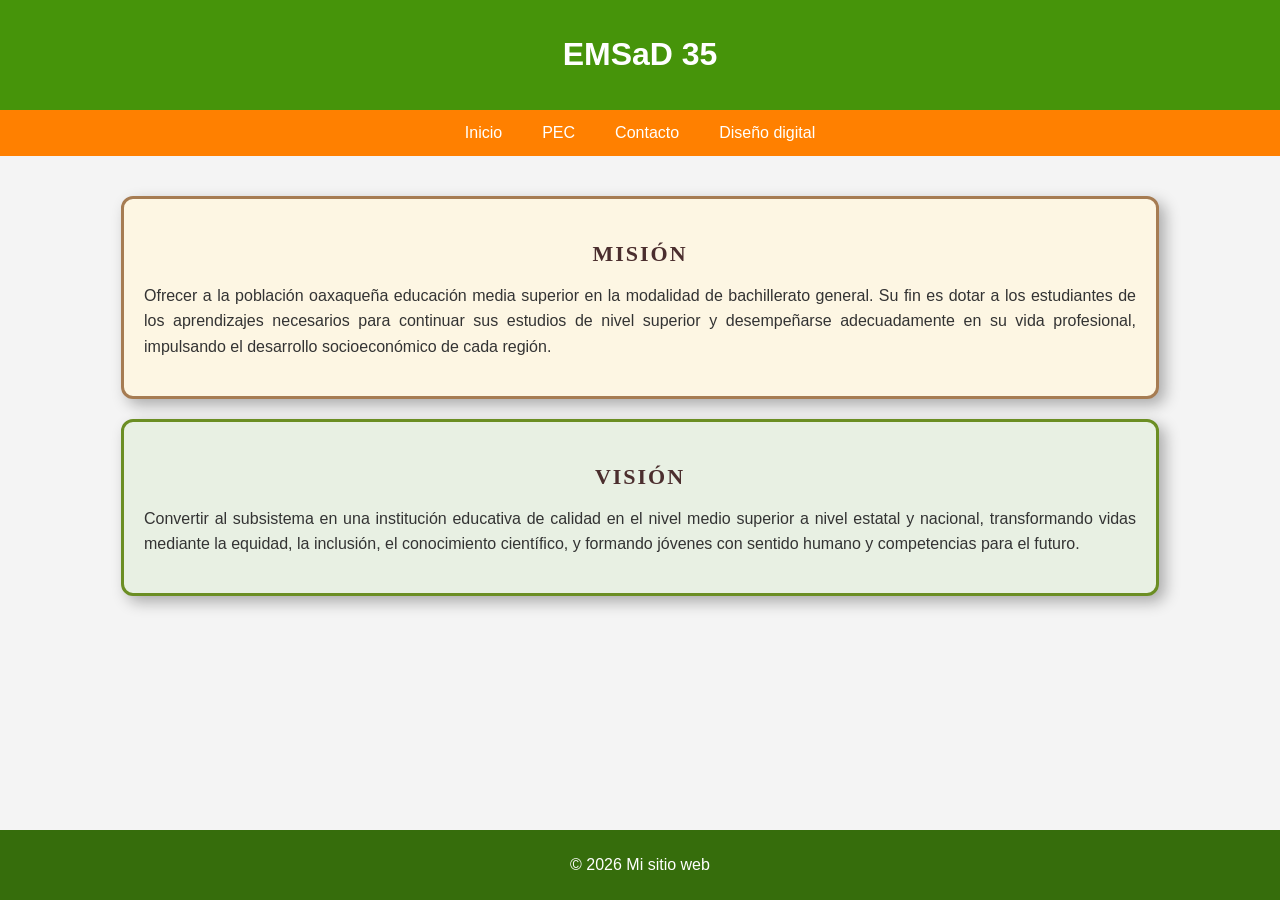
<file: index.html>
<!DOCTYPE html>
<html lang="es">
<head>
    <meta charset="UTF-8">
    <title>Mi página con navegador</title>
    <!-- Vinculamos el archivo CSS externo -->
    <link rel="stylesheet" href="style.css">
</head>
<body>
    <header>
        <h1>EMSaD 35 </h1>
    </header>

    <div class="fondo-animado">
        <!-- Huellitas y huesitos flotantes -->
        <div class="icono">🐾</div>
        <div class="icono">🦴</div>
        <div class="icono">🐾</div>
        <div class="icono">🦴</div>
        <div class="icono">🐾</div>
    </div>


    <nav>
        <a href="index.html">Inicio</a>
        <a href="PEC.html ">PEC</a>
        <a href="Contacto.html">Contacto</a>
        <a href="diseño_digital.html">Diseño digital</a>
    </nav>

    <main>
        <!-- Sección Misión -->
        <section class="cuadro-mision">
            <h3>Misión</h3>
            <p>Ofrecer a la población oaxaqueña educación media superior en la modalidad de bachillerato general. 
            Su fin es dotar a los estudiantes de los aprendizajes necesarios para continuar sus estudios de nivel superior 
            y desempeñarse adecuadamente en su vida profesional, impulsando el desarrollo socioeconómico de cada región.</p>
        </section>
    
        <!-- Sección Visión -->
        <section class="cuadro-vision">
            <h3>Visión</h3>
            <p>Convertir al subsistema en una institución educativa de calidad en el nivel medio superior a nivel estatal y nacional, 
            transformando vidas mediante la equidad, la inclusión, el conocimiento científico, y formando jóvenes con sentido humano 
            y competencias para el futuro.</p>
        </section>
    </main>

    <footer>
        <p>© 2026 Mi sitio web</p>
    </footer>
</body>
</html>
</file>
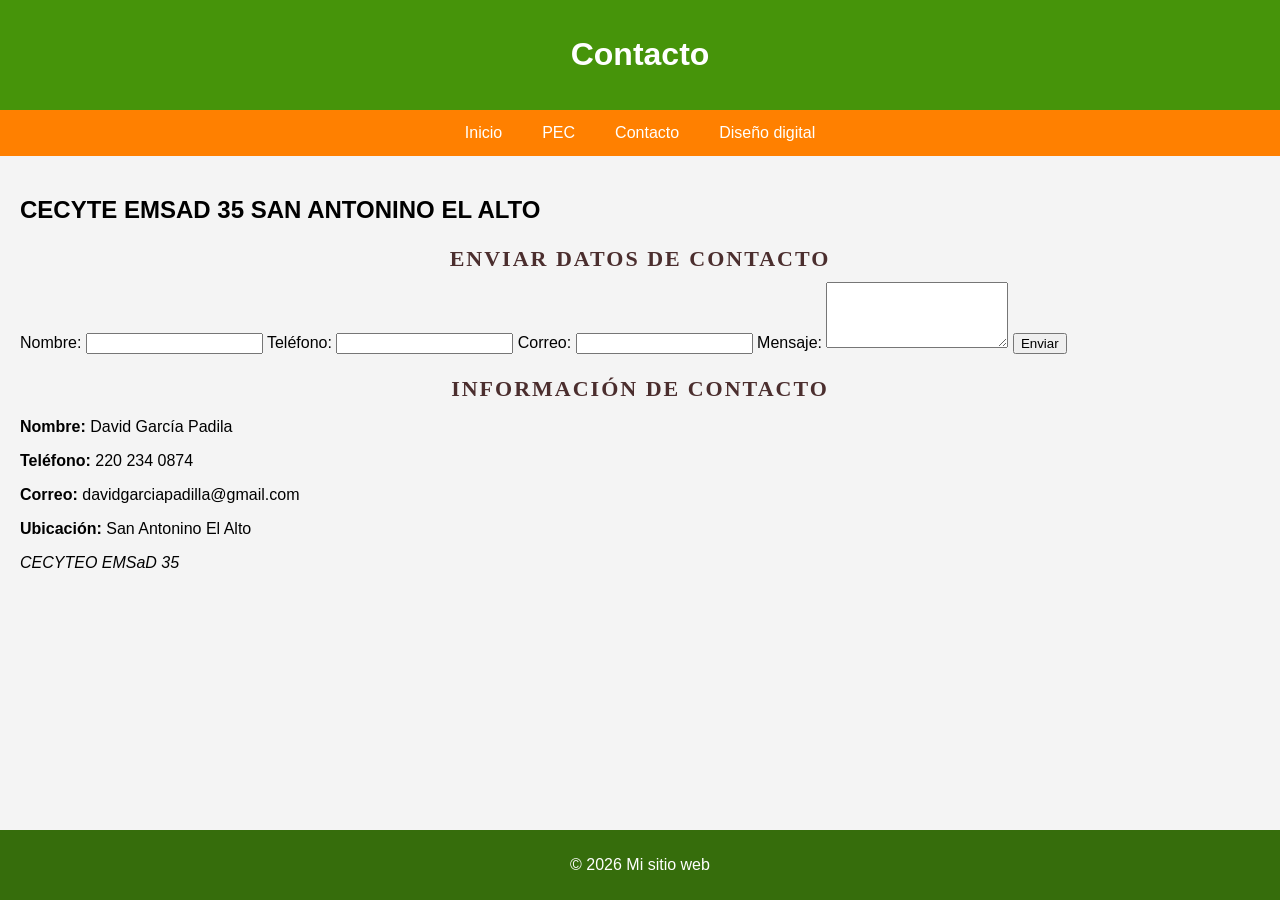
<file: Contacto.html>
<!DOCTYPE html>
<html lang="es">
<head>
    <meta charset="UTF-8">
    <title>Mi página con navegador</title>
    <!-- Vinculamos el archivo CSS externo -->
    <link rel="stylesheet" href="style.css">
</head>
<body>
    <header>
        <h1>Contacto</h1>
    </header>

    <div class="fondo-animado">
        <!-- Huellitas y huesitos flotantes -->
        <div class="icono">🐾</div>
        <div class="icono">🦴</div>
        <div class="icono">🐾</div>
        <div class="icono">🦴</div>
        <div class="icono">🐾</div>
    </div>

    <nav>
        <a href="index.html">Inicio</a>
        <a href="PEC.html">PEC</a>
        <a href="Contacto.html">Contacto</a>
        <a href="diseño_digital.html">Diseño digital</a>
    </nav>
    
    <main>
        <section>
            <h2>CECYTE EMSAD 35 SAN ANTONINO EL ALTO</h2>
        </section>
    
        <!-- Contenedor horizontal -->
        <div class="contact-container">
            <!-- Cuadro de contacto con formulario -->
            <section class="cuadro-contacto">
                <h3>Enviar datos de contacto</h3>
                <form id="formContacto">
                    <label for="nombre">Nombre:</label>
                    <input type="text" id="nombre" name="nombre" required>
    
                    <label for="telefono">Teléfono:</label>
                    <input type="tel" id="telefono" name="telefono" required>
    
                    <label for="correo">Correo:</label>
                    <input type="email" id="correo" name="correo" required>
    
                    <label for="mensaje">Mensaje:</label>
                    <textarea id="mensaje" name="mensaje" rows="4" required></textarea>
    
                    <button type="submit">Enviar</button>
                </form>
            </section>
    
            <!-- Cuadro con información fija -->
            <section class="cuadro-info">
                <h3>Información de contacto</h3>
                <p><strong>Nombre:</strong> David García Padila</p>
                <p><strong>Teléfono:</strong> 220 234 0874</p>
                <p><strong>Correo:</strong> davidgarciapadilla@gmail.com</p>
                <p><strong>Ubicación:</strong> San Antonino El Alto</p>
                <p><em>CECYTEO EMSaD 35</em></p>
            </section>
        </div>
    </main>

    <footer>
        <p>© 2026 Mi sitio web</p>
    </footer>
</body>
</html>
</file>
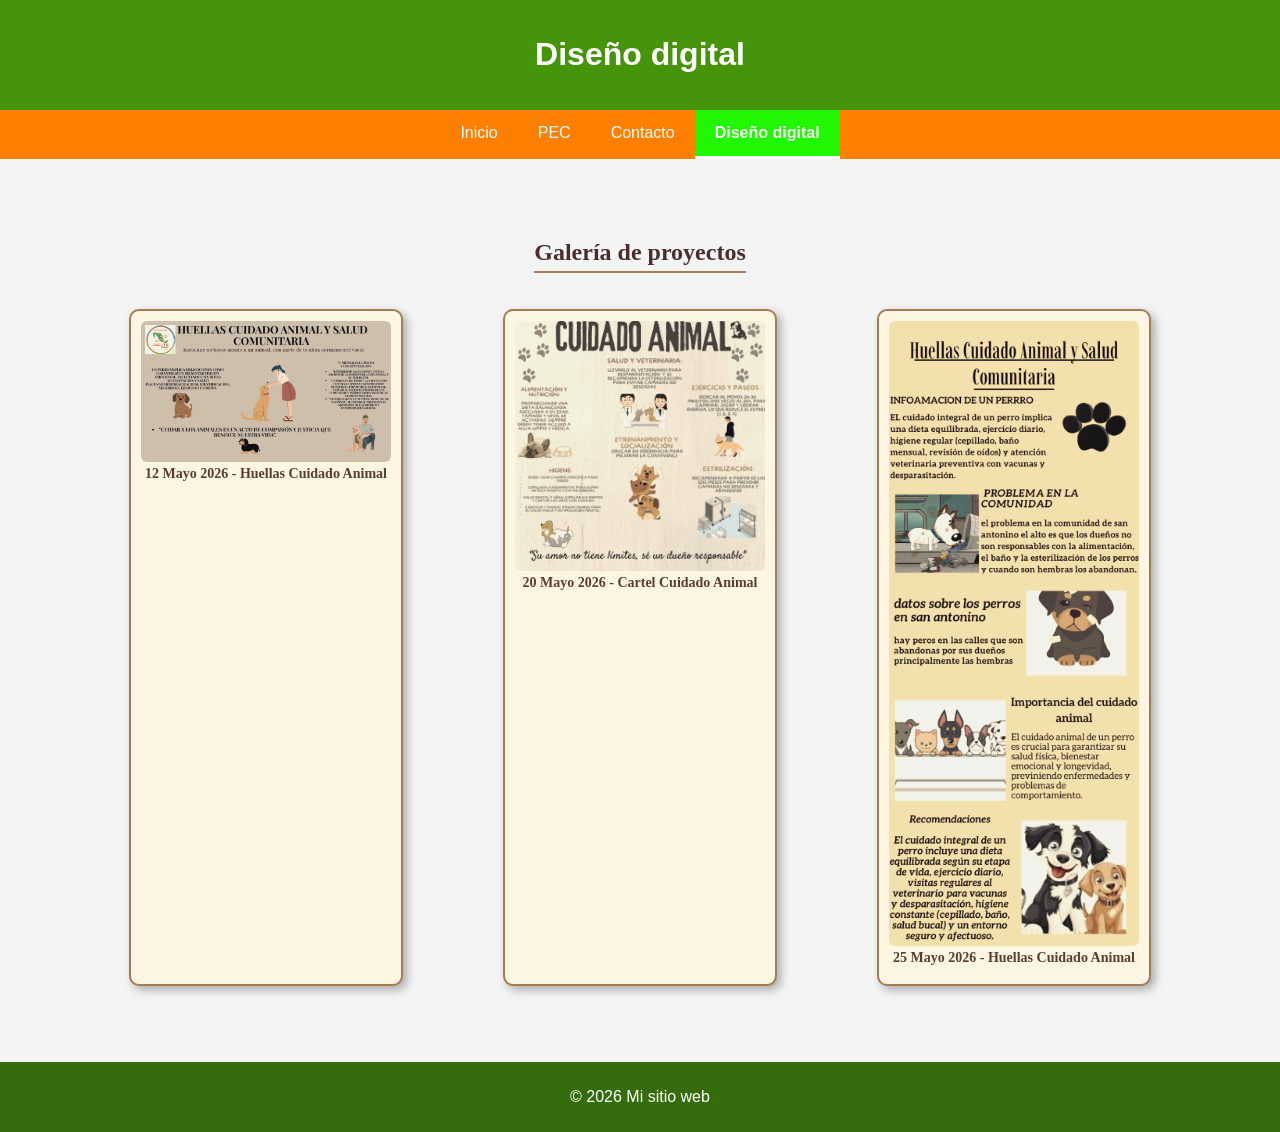
<file: diseno_digital.html>
<!DOCTYPE html>
<html lang="es">
<head>
    <meta charset="UTF-8">
    <title>Mi página con navegador</title>
    <!-- Vinculamos el archivo CSS externo -->
    <link rel="stylesheet" href="styles.css">
</head>
<body>
    <header>
        <h1>Diseño digital</h1>
    </header>

    <div class="fondo-animado">
        <!-- Huellitas y huesitos flotantes -->
        <div class="icono">🐾</div>
        <div class="icono">🦴</div>
        <div class="icono">🐾</div>
        <div class="icono">🦴</div>
        <div class="icono">🐾</div>
    </div>

    <nav>
        <a href="index.html">Inicio</a>
        <a href="pec.html">PEC</a>
        <a href="contacto.html">Contacto</a>
        <a href="diseno_digital.html" class="active">Diseño digital</a>
    </nav>
    
    <main>
        <!-- Galería de imágenes -->
        <section class="galeria">
            <h2>Galería de proyectos</h2>
            <div class="galeria-grid">
                <figure>
                    <img src="img/Banner_pec.jpeg" alt="Huellas cuidado animal">
                    <figcaption>12 Mayo 2026 - Huellas Cuidado Animal</figcaption>
                </figure>
    
                <figure>
                    <img src="img/cuidado_animal.jpeg" alt="Cartel cuidado animal">
                    <figcaption>20 Mayo 2026 - Cartel Cuidado Animal</figcaption>
                </figure>
    
                <figure>
                    <img src="img/infografia_pec.jpeg" alt="Cartel huellas cuidado animal">
                    <figcaption>25 Mayo 2026 - Huellas Cuidado Animal</figcaption>
                </figure>
            </div>
        </section>
    </main>
    

    <footer>
        <p>© 2026 Mi sitio web</p>
    </footer>
</body>
</html>
</file>
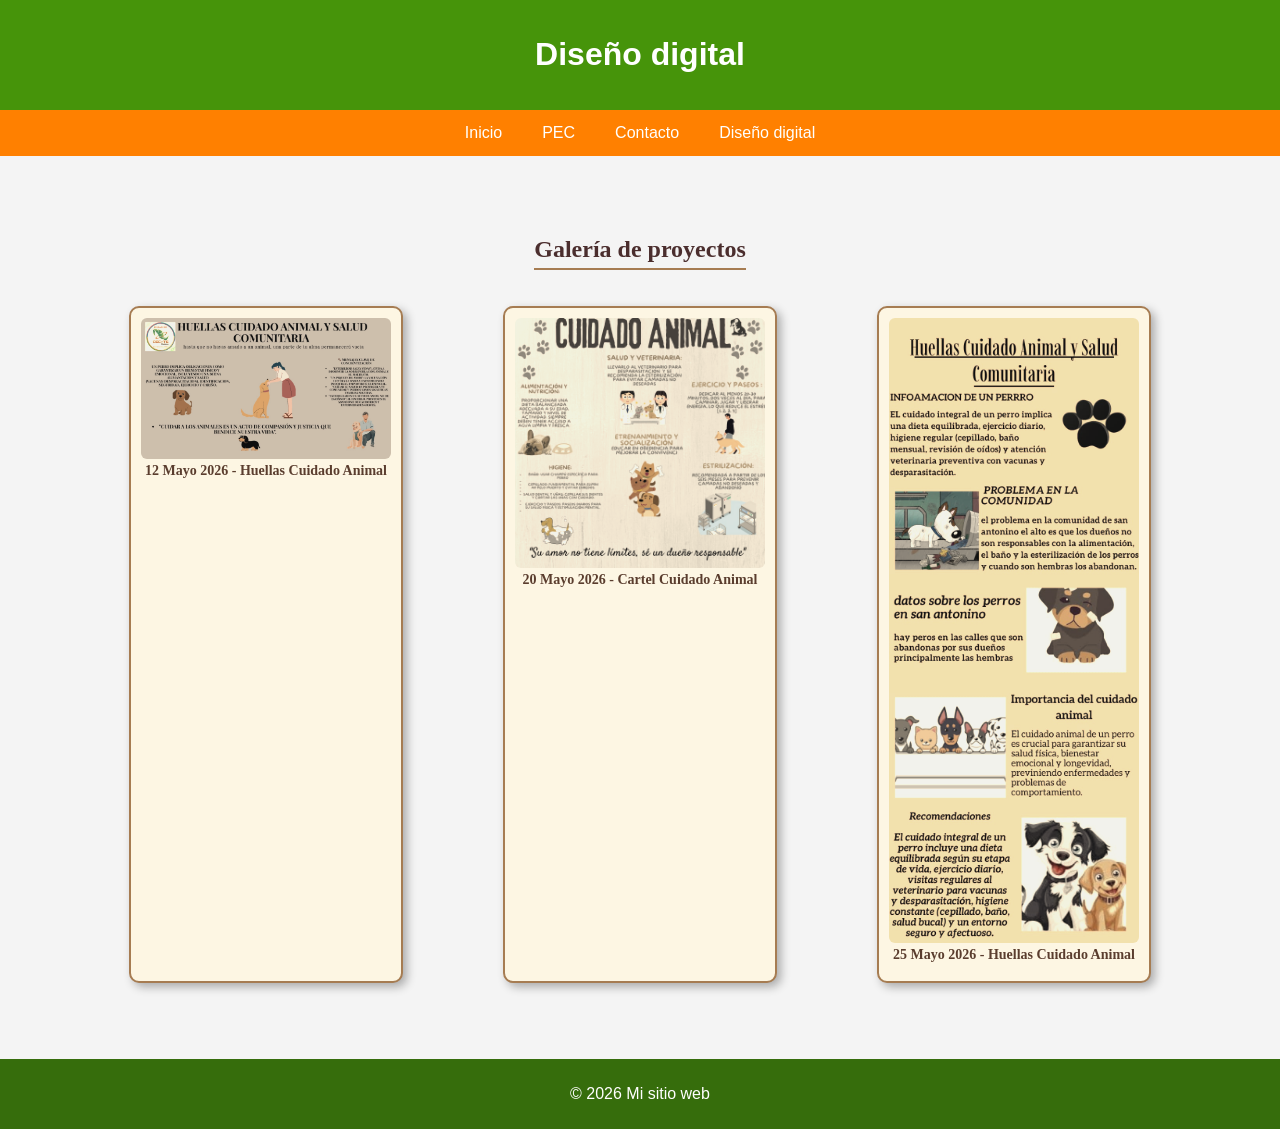
<file: diseño_digital.html>
<!DOCTYPE html>
<html lang="es">
<head>
    <meta charset="UTF-8">
    <title>Mi página con navegador</title>
    <!-- Vinculamos el archivo CSS externo -->
    <link rel="stylesheet" href="style.css">
</head>
<body>
    <header>
        <h1>Diseño digital</h1>
    </header>

    <div class="fondo-animado">
        <!-- Huellitas y huesitos flotantes -->
        <div class="icono">🐾</div>
        <div class="icono">🦴</div>
        <div class="icono">🐾</div>
        <div class="icono">🦴</div>
        <div class="icono">🐾</div>
    </div>
    <nav>
        <a href="index.html">Inicio</a>
        <a href="PEC.html">PEC</a>
        <a href="Contacto.html">Contacto</a>
        <a href="diseño_digital.html">Diseño digital</a>
    </nav>

    
    <main>
        <!-- Galería de imágenes -->
        <section class="galeria">
            <h2>Galería de proyectos</h2>
            <div class="galeria-grid">
                <figure>
                    <img src="img/Banner_pec.jpeg" alt="Huellas cuidado animal">
                    <figcaption>12 Mayo 2026 - Huellas Cuidado Animal</figcaption>
                </figure>
    
                <figure>
                    <img src="img/cuidado_animal.jpeg" alt="Cartel cuidado animal">
                    <figcaption>20 Mayo 2026 - Cartel Cuidado Animal</figcaption>
                </figure>
    
                <figure>
                    <img src="img/infografia_pec.jpeg" alt="Cartel huellas cuidado animal">
                    <figcaption>25 Mayo 2026 - Huellas Cuidado Animal</figcaption>
                </figure>
            </div>
        </section>
    </main>
    

    <footer>
        <p>© 2026 Mi sitio web</p>
    </footer>
</body>
</html>
</file>
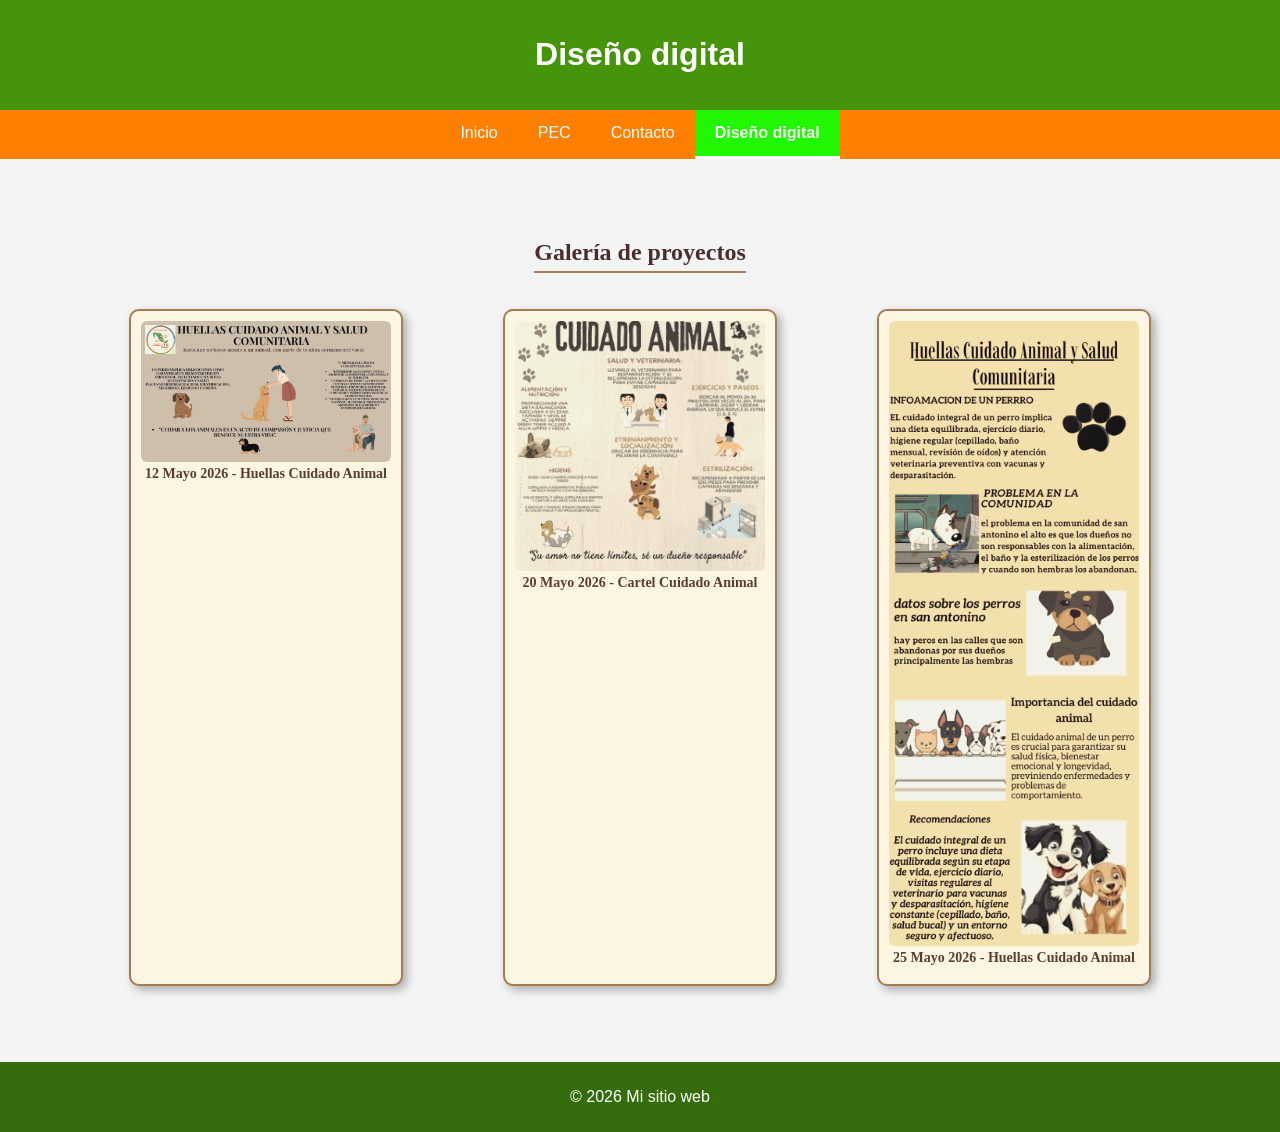
<file: Diseño_digital.html>
<!DOCTYPE html>
<html lang="es">
<head>
    <meta charset="UTF-8">
    <title>Mi página con navegador</title>
    <!-- Vinculamos el archivo CSS externo -->
    <link rel="stylesheet" href="styles.css">
</head>
<body>
    <header>
        <h1>Diseño digital</h1>
    </header>

    <div class="fondo-animado">
        <!-- Huellitas y huesitos flotantes -->
        <div class="icono">🐾</div>
        <div class="icono">🦴</div>
        <div class="icono">🐾</div>
        <div class="icono">🦴</div>
        <div class="icono">🐾</div>
    </div>

    <nav>
        <a href="index.html">Inicio</a>
        <a href="pec.html">PEC</a>
        <a href="contacto.html">Contacto</a>
        <a href="diseño_digital.html" class="active">Diseño digital</a>
    </nav>
    
    <main>
        <!-- Galería de imágenes -->
        <section class="galeria">
            <h2>Galería de proyectos</h2>
            <div class="galeria-grid">
                <figure>
                    <img src="img/Banner_pec.jpeg" alt="Huellas cuidado animal">
                    <figcaption>12 Mayo 2026 - Huellas Cuidado Animal</figcaption>
                </figure>

                <figure>
                    <img src="img/cuidado_animal.jpeg" alt="Cartel cuidado animal">
                    <figcaption>20 Mayo 2026 - Cartel Cuidado Animal</figcaption>
                </figure>
                <figure>
                    <img src="img/infografia_pec.jpeg" alt="Cartel huellas cuidado animal">
                    <figcaption>25 Mayo 2026 - Huellas Cuidado Animal</figcaption>
                </figure>
            </div>
        </section>
    </main>

    <footer>
        <p>© 2026 Mi sitio web</p>
    </footer>
</body>
</html>
</file>
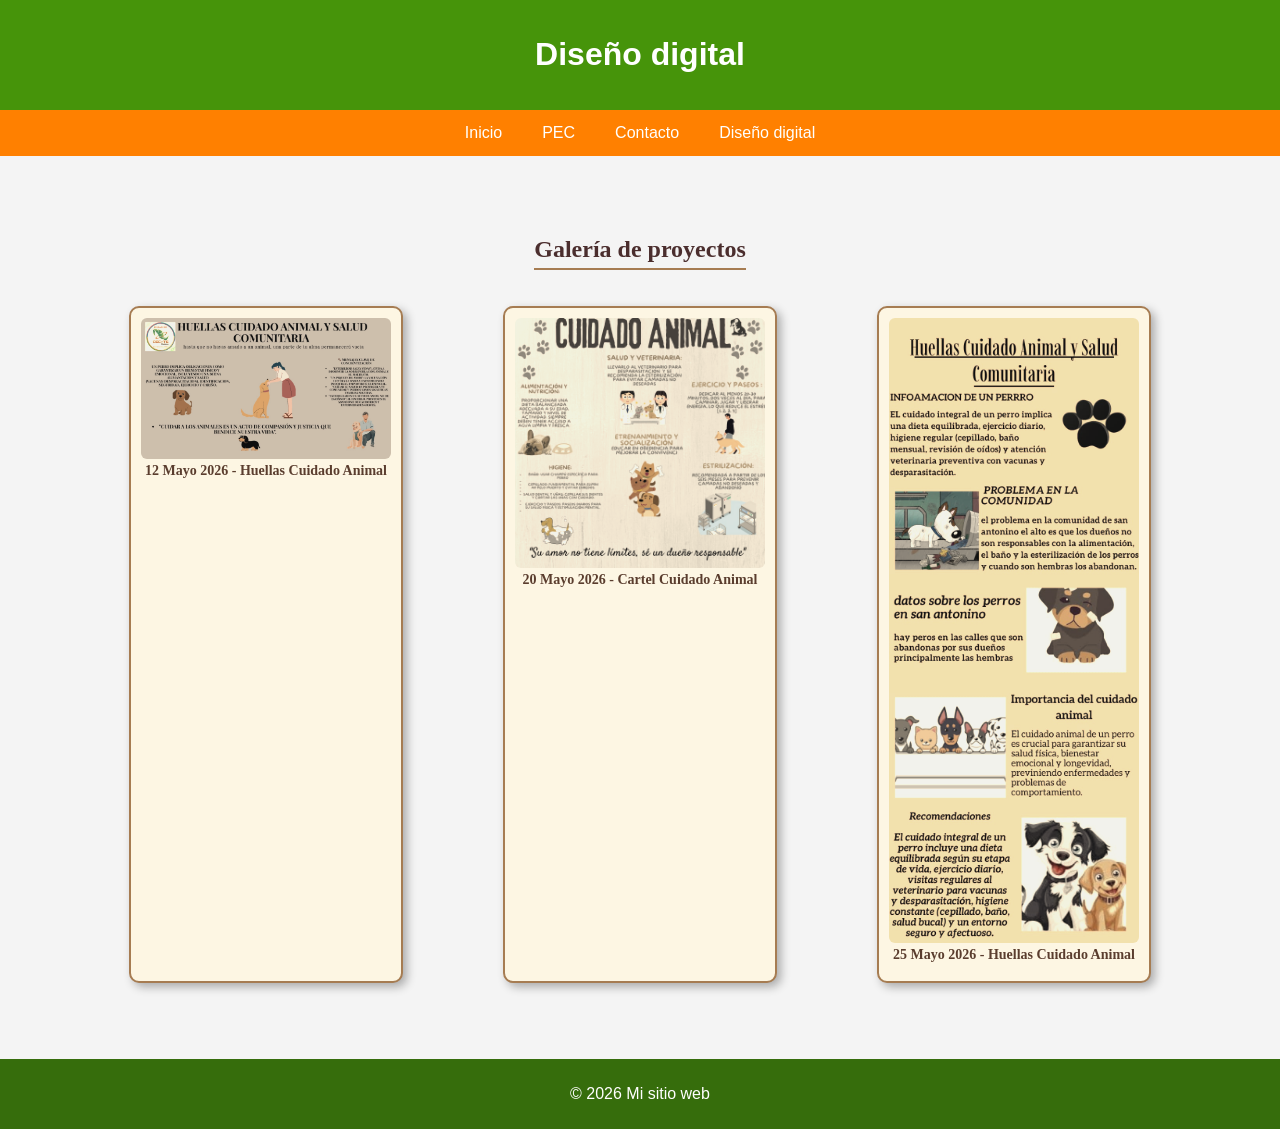
<file: diseñodigital.html>
<!DOCTYPE html>
<html lang="es">
<head>
    <meta charset="UTF-8">
    <title>Mi página con navegador</title>
    <!-- Vinculamos el archivo CSS externo -->
    <link rel="stylesheet" href="style.css">
</head>
<body>
    <header>
        <h1>Diseño digital</h1>
    </header>

    <div class="fondo-animado">
        <!-- Huellitas y huesitos flotantes -->
        <div class="icono">🐾</div>
        <div class="icono">🦴</div>
        <div class="icono">🐾</div>
        <div class="icono">🦴</div>
        <div class="icono">🐾</div>
    </div>
    <nav>
        <a href="index.html">Inicio</a>
        <a href="pec.html">PEC</a>
        <a href="contacto.html">Contacto</a>
        <a href="diseñodigital.html">Diseño digital</a>
    </nav>
    
    <main>
        <!-- Galería de imágenes -->
        <section class="galeria">
            <h2>Galería de proyectos</h2>
            <div class="galeria-grid">
                <figure>
                    <img src="img/Banner_pec.jpeg" alt="Huellas cuidado animal">
                    <figcaption>12 Mayo 2026 - Huellas Cuidado Animal</figcaption>
                </figure>
    
                <figure>
                    <img src="img/cuidado_animal.jpeg" alt="Cartel cuidado animal">
                    <figcaption>20 Mayo 2026 - Cartel Cuidado Animal</figcaption>
                </figure>
    
                <figure>
                    <img src="img/infografia_pec.jpeg" alt="Cartel huellas cuidado animal">
                    <figcaption>25 Mayo 2026 - Huellas Cuidado Animal</figcaption>
                </figure>
            </div>
        </section>
    </main>
    

    <footer>
        <p>© 2026 Mi sitio web</p>
    </footer>
</body>
</html>
</file>
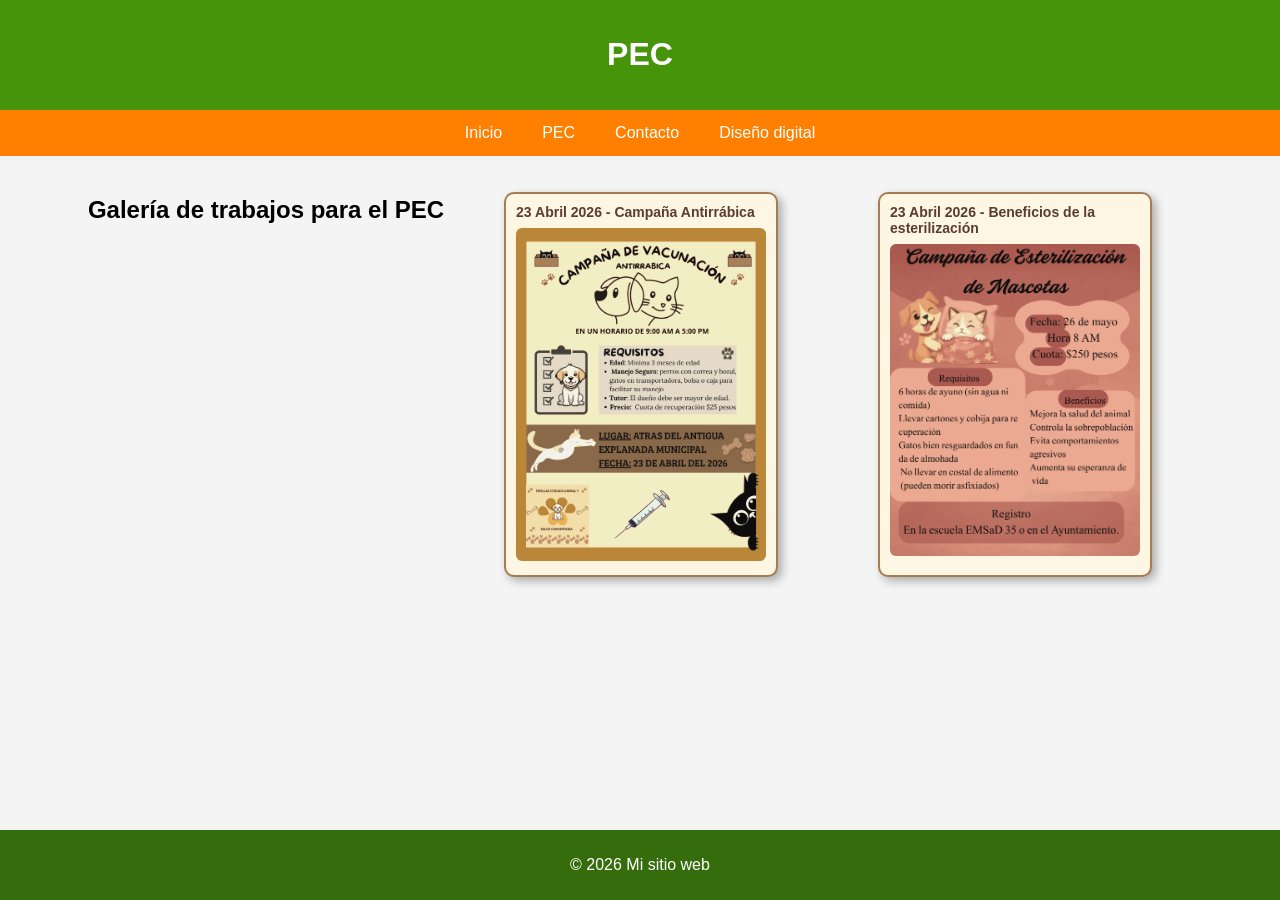
<file: PEC.html>
<!DOCTYPE html>
<html lang="es">
<head>
    <meta charset="UTF-8">
    <title>Mi página con navegador</title>
    <!-- Vinculamos el archivo CSS externo -->
    <link rel="stylesheet" href="style.css">
</head>
<body>
    <header>
        <h1>PEC</h1>
    </header>

    <div class="fondo-animado">
        <!-- Huellitas y huesitos flotantes -->
        <div class="icono">🐾</div>
        <div class="icono">🦴</div>
        <div class="icono">🐾</div>
        <div class="icono">🦴</div>
        <div class="icono">🐾</div>
    </div>
    <nav>
        <a href="index.html">Inicio</a>
        <a href="PEC.html">PEC</a>
        <a href="Contacto.html">Contacto</a>
        <a href="diseño_digital.html">Diseño digital</a>
    </nav>


    <main>
        <!-- Galería estilo vintage -->
        <section class="galeria-grid">
            <h2>Galería de trabajos para el PEC</h2>
            <div class="galeria-grid">
                <figure>
                    <figcaption>23 Abril 2026 - Campaña Antirrábica</figcaption>
                    <img src="img/campaña_de_vacunacion.png" alt="campaña_de_vacunacion">
                </figure>
                
                <figure>
                    <figcaption>23 Abril 2026 - Beneficios de la esterilización</figcaption>
                    <img src="img/campaña_de_estirilizacion.png" alt="campaña_de_estirilizacion">
                </figure>
            </div>
        </section>
    </main>
    
    <footer>
        <p>© 2026 Mi sitio web</p>
    </footer>
</body>
</html>
</file>
<file: style.css>
body {
    font-family: Arial, sans-serif;
    margin: 0;
    background-color: #f4f4f4;
    display: flex;
    flex-direction: column;
    min-height: 100vh;
}

header {
    background-color: #46940a;
    color: white;
    padding: 15px 0;
    text-align: center;
}

nav {
    background-color: #ff8000;
    display: flex;
    justify-content: center;
}

nav a {
    color: white;
    text-decoration: none;
    padding: 14px 20px;
}

nav a:hover {
    background-color: #21f700;
}

nav a.active {
    background-color: #21f700;
    font-weight: bold;
    border-bottom: 3px solid #fff;
}

main {
    padding: 20px;
    flex: 1;
}

footer {
    background-color: rgb(54, 109, 12);
    color: #fff;
    text-align: center;
    padding: 10px 0;
    margin-top: auto;
}

/* Cuadros Misión y Visión */
.cuadro-mision {
    background: #fdf6e3;
    border: 3px solid #a67c52;
    border-radius: 12px;
    padding: 20px;
    margin: 20px auto;
    width: 80%;
    box-shadow: 6px 6px 15px rgba(0,0,0,0.3);
    font-family: 'Verdana', sans-serif;
    color: #333;
    transition: transform 0.3s ease;
}
.cuadro-mision:hover { transform: scale(1.03); }

.cuadro-vision {
    background: #e8f0e3;
    border: 3px solid #6b8e23;
    border-radius: 12px;
    padding: 20px;
    margin: 20px auto;
    width: 80%;
    box-shadow: 6px 6px 15px rgba(0,0,0,0.3);
    font-family: 'Verdana', sans-serif;
    color: #333;
    transition: transform 0.3s ease;
}
.cuadro-vision:hover { transform: scale(1.03); }

.cuadro-mision p, .cuadro-vision p {
    font-size: 16px;
    line-height: 1.6;
    text-align: justify;
}

/* Estilo general de títulos */
h3 {
    font-family: 'Georgia', serif;
    font-size: 22px;
    text-transform: uppercase;
    letter-spacing: 2px;
    color: #4b2e2e;
    text-align: center;
    margin-bottom: 10px;
    position: relative;
}

/* Galería estilo vintage */
.galeria {
    margin: 40px auto;
    text-align: center;
    font-family: 'Georgia', serif;
    color: #4b2e2e;
}
.galeria h2 {
    font-size: 24px;
    margin-bottom: 20px;
    border-bottom: 2px solid #a67c52;
    display: inline-block;
    padding-bottom: 5px;
}
.galeria-grid {
    display: flex;
    flex-wrap: wrap;
    gap: 20px;
    justify-content: center;
}
.galeria-grid figure {
    width: 250px;
    background: #fdf6e3;
    border: 2px solid #a67c52;
    border-radius: 10px;
    padding: 10px;
    box-shadow: 4px 4px 10px rgba(0,0,0,0.3);
    transition: transform 0.3s ease;
    cursor: pointer;
}
.galeria-grid figure:hover { transform: scale(1.05); }
.galeria-grid figcaption {
    font-size: 14px;
    font-weight: bold;
    color: #5a3d2e;
    margin-bottom: 8px;
}
.galeria-grid img {
    width: 100%;
    height: auto;
    border-radius: 6px;
    filter: sepia(40%) contrast(90%);
}

/* Fondo animado */
.fondo-animado {
    position: fixed;
    top: 0;
    left: 0;
    width: 100%;
    height: 100%;
    overflow: hidden;
    z-index: -1;
}
.icono {
    position: absolute;
    font-size: 6rem; /* tamaño grande */
    opacity: 0.7;
    animation: flotar 12s linear infinite;
}
@keyframes flotar {
    0% { transform: translateY(100vh) rotate(0deg); opacity: 0; }
    20% { opacity: 1; }
    100% { transform: translateY(-10vh) rotate(360deg); opacity: 0; }
}
.icono:nth-child(1) { left: 10%; animation-delay: 0s; }
.icono:nth-child(2) { left: 30%; animation-delay: 2s; }
.icono:nth-child(3) { left: 50%; animation-delay: 4s; }
.icono:nth-child(4) { left: 70%; animation-delay: 6s; }
.icono:nth-child(5) { left: 85%; animation-delay: 8s; }

/* Huellitas que siguen el cursor */
.huellita {
    position: absolute;
    width: 24px;
    height: 24px;
    background-image: url('imagenes/huella.png');
    background-size: cover;
    pointer-events: none;
    transform: translate(-50%, -50%);
    opacity: 0.8;
    animation: fadeOut 1s forwards;
}
@keyframes fadeOut {
    from { opacity: 0.8; }
    to { opacity: 0; }
}
</file>
<file: styles.css>
body {
    font-family: Arial, sans-serif;
    margin: 0;
    background-color: #f4f4f4;
    display: flex;
    flex-direction: column;
    min-height: 100vh;
}

header {
    background-color: #46940a;
    color: white;
    padding: 15px 0;
    text-align: center;
}

nav {
    background-color: #ff8000;
    display: flex;
    justify-content: center;
}

nav a {
    color: white;
    text-decoration: none;
    padding: 14px 20px;
}

nav a:hover {
    background-color: #21f700;
}

nav a.active {
    background-color: #21f700;
    font-weight: bold;
    border-bottom: 3px solid #fff;
}

main {
    padding: 20px;
    flex: 1;
}

footer {
    background-color: rgb(54, 109, 12);
    color: #fff;
    text-align: center;
    padding: 10px 0;
    margin-top: auto;
}

/* Cuadros Misión y Visión */
.cuadro-mision {
    background: #fdf6e3;
    border: 3px solid #a67c52;
    border-radius: 12px;
    padding: 20px;
    margin: 20px auto;
    width: 80%;
    box-shadow: 6px 6px 15px rgba(0,0,0,0.3);
    font-family: 'Verdana', sans-serif;
    color: #333;
    transition: transform 0.3s ease;
}
.cuadro-mision:hover { transform: scale(1.03); }

.cuadro-vision {
    background: #e8f0e3;
    border: 3px solid #6b8e23;
    border-radius: 12px;
    padding: 20px;
    margin: 20px auto;
    width: 80%;
    box-shadow: 6px 6px 15px rgba(0,0,0,0.3);
    font-family: 'Verdana', sans-serif;
    color: #333;
    transition: transform 0.3s ease;
}
.cuadro-vision:hover { transform: scale(1.03); }

.cuadro-mision p, .cuadro-vision p {
    font-size: 16px;
    line-height: 1.6;
    text-align: justify;
}

/* Estilo general de títulos */
h3 {
    font-family: 'Georgia', serif;
    font-size: 22px;
    text-transform: uppercase;
    letter-spacing: 2px;
    color: #4b2e2e;
    text-align: center;
    margin-bottom: 10px;
    position: relative;
}

/* Galería estilo vintage */
.galeria {
    margin: 40px auto;
    text-align: center;
    font-family: 'Georgia', serif;
    color: #4b2e2e;
}
.galeria h2 {
    font-size: 24px;
    margin-bottom: 20px;
    border-bottom: 2px solid #a67c52;
    display: inline-block;
    padding-bottom: 5px;
}
.galeria-grid {
    display: flex;
    flex-wrap: wrap;
    gap: 20px;
    justify-content: center;
}
.galeria-grid figure {
    width: 250px;
    background: #fdf6e3;
    border: 2px solid #a67c52;
    border-radius: 10px;
    padding: 10px;
    box-shadow: 4px 4px 10px rgba(0,0,0,0.3);
    transition: transform 0.3s ease;
    cursor: pointer;
}
.galeria-grid figure:hover { transform: scale(1.05); }
.galeria-grid figcaption {
    font-size: 14px;
    font-weight: bold;
    color: #5a3d2e;
    margin-bottom: 8px;
}
.galeria-grid img {
    width: 100%;
    height: auto;
    border-radius: 6px;
    filter: sepia(40%) contrast(90%);
}

/* Fondo animado */
.fondo-animado {
    position: fixed;
    top: 0;
    left: 0;
    width: 100%;
    height: 100%;
    overflow: hidden;
    z-index: -1;
}
.icono {
    position: absolute;
    font-size: 6rem; /* tamaño grande */
    opacity: 0.7;
    animation: flotar 12s linear infinite;
}
@keyframes flotar {
    0% { transform: translateY(100vh) rotate(0deg); opacity: 0; }
    20% { opacity: 1; }
    100% { transform: translateY(-10vh) rotate(360deg); opacity: 0; }
}
.icono:nth-child(1) { left: 10%; animation-delay: 0s; }
.icono:nth-child(2) { left: 30%; animation-delay: 2s; }
.icono:nth-child(3) { left: 50%; animation-delay: 4s; }
.icono:nth-child(4) { left: 70%; animation-delay: 6s; }
.icono:nth-child(5) { left: 85%; animation-delay: 8s; }

/* Huellitas que siguen el cursor */
.huellita {
    position: absolute;
    width: 24px;
    height: 24px;
    background-image: url('imagenes/huella.png');
    background-size: cover;
    pointer-events: none;
    transform: translate(-50%, -50%);
    opacity: 0.8;
    animation: fadeOut 1s forwards;
}
@keyframes fadeOut {
    from { opacity: 0.8; }
    to { opacity: 0; }
}
</file>
